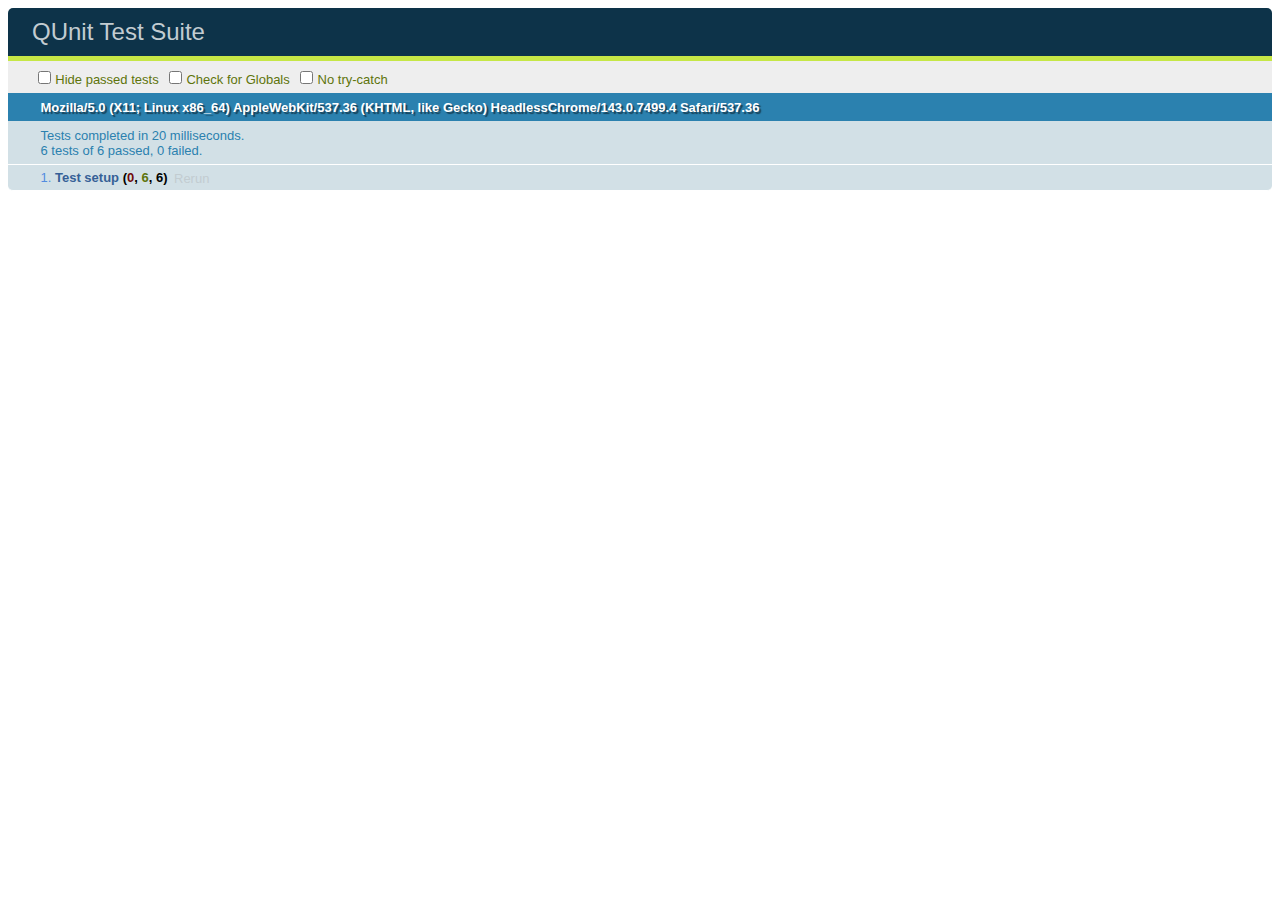
<file: js/tests/index.html>
<!DOCTYPE html>
<html>
<head>
	<meta charset="UTF-8" />
	<title>QUnit Test Suite</title>
	<link rel="stylesheet" href="qunit.css">
	<script src="../jquery-1.7.2.min.js"></script>
	<script src="../seeker.jquery.js"></script>
	<script src="qunit.js"></script>
	<script src="test.js"></script>
</head>
<body>
	<div id="qunit"></div>
	<div id="qunit-fixture"><input type="text" id="testSeeker" /></div>
</body>
</html>
</file>
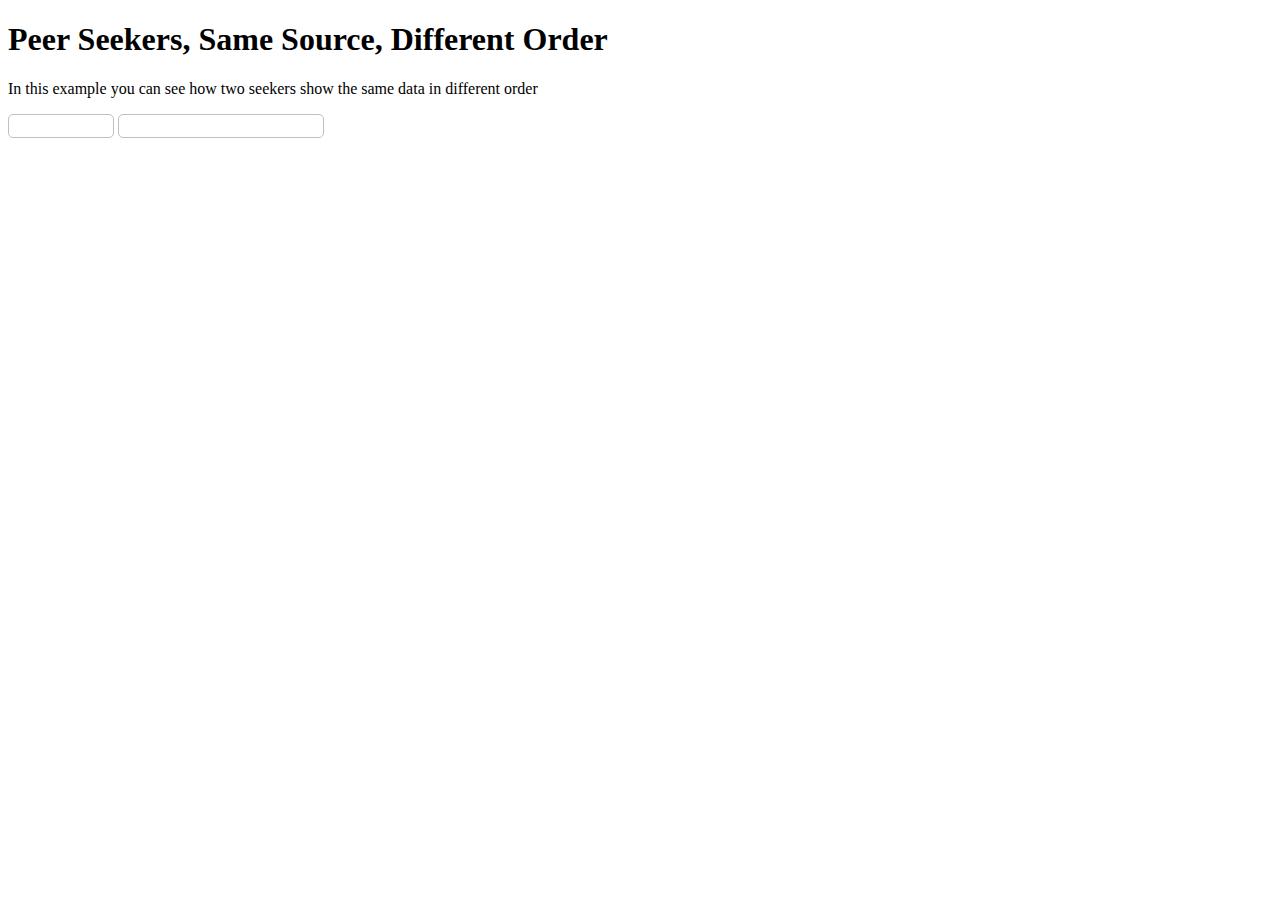
<file: examples/peer-seekers-col-widths.html>
<!DOCTYPE html>
<html>
<head>
	<title>Seeker</title>
	<script type="text/javascript" src="../js/jquery-1.7.2.min.js"></script>
	<script type="text/javascript" src="../js/seeker.jquery.js"></script>
	<link rel="stylesheet" type="text/css" href="../css/seeker.css">
	<!--[if lt IE 9]>
		<link rel="stylesheet" type="text/css" href="../css/seeker-ie.css" />
	<![endif]-->
	<script type="text/javascript">
		$(document).ready(function() {
			var source = [
				{ name: "Mike", age: "20" },
				{ name: "John", age: "22" },
				{ name: "Amy", age: "22" },
				{ name: "Dan", age: "21" },
				{ name: "Andy", age: "24" }
			];

			var ageSeeker = $('#seekerAge').seeker({
				'source': source,
				seekField: 'age',
				width: 100,
				columnsWidth: [100, 100] // 100px for Name, 100px for Age
			});

			var nameSeeker = $('#seekerName').seeker({
				'source': source,
				seekField: 'name',
				visibleFields: ['name', 'age'],
				columnsWidth: [200, 200] // 100px for Name, 100px for Age
			});

			ageSeeker.setPeerSeeker(nameSeeker);
			nameSeeker.setPeerSeeker(ageSeeker);
		});
	</script>
</head>
<body>
	<h1>Peer Seekers, Same Source, Different Order</h1>
	<p>In this example you can see how two seekers show the same data in different order</p>

	<input id="seekerAge" type="text" /> 
	<input id="seekerName" type="text" /> 
</body>
</html>
</file>
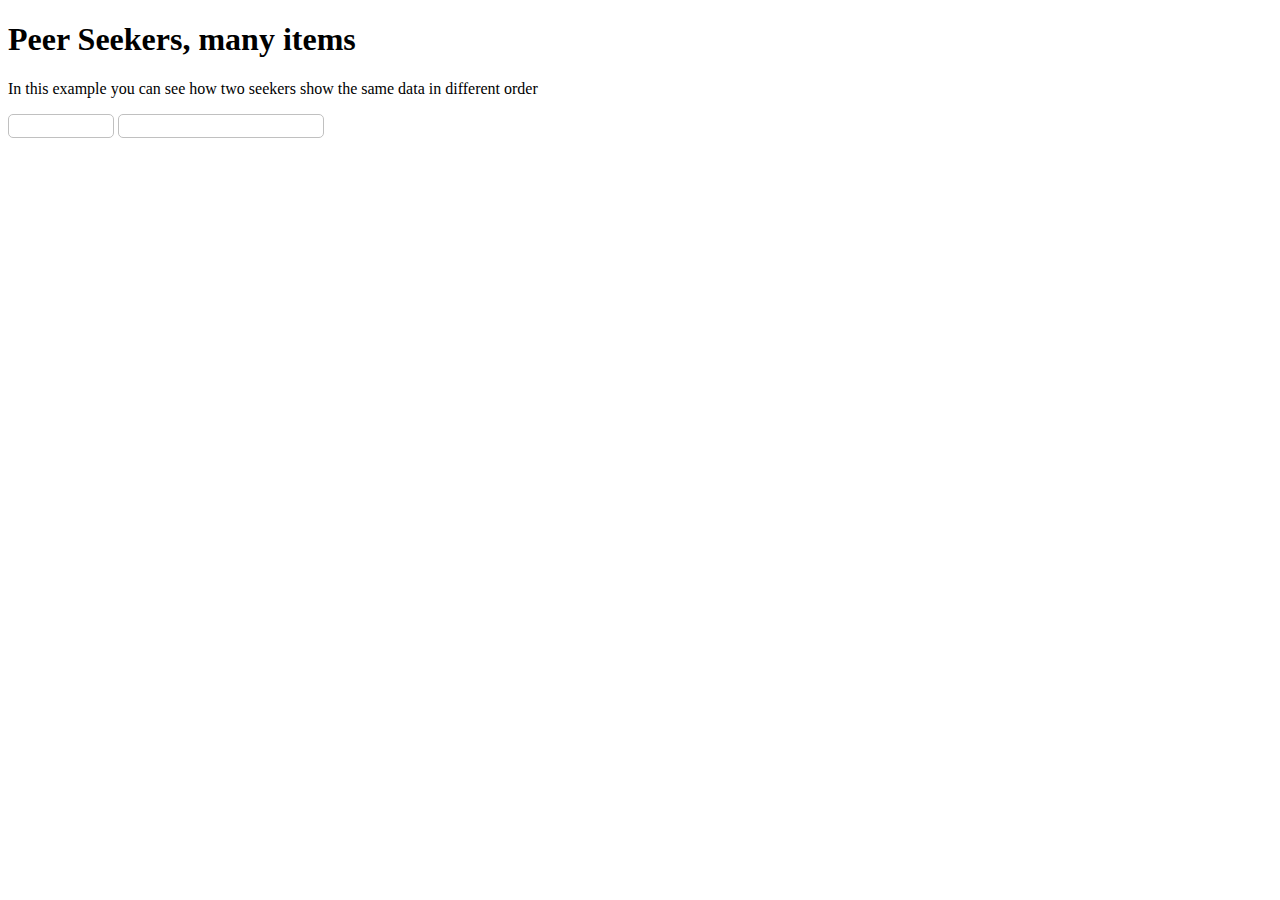
<file: examples/peer-seekers-many-items.html>
<!DOCTYPE html>
<html>
<head>
	<title>Seeker</title>
	<script type="text/javascript" src="../js/jquery-1.7.2.min.js"></script>
	<script type="text/javascript" src="../js/seeker.jquery.js"></script>
	<link rel="stylesheet" type="text/css" href="../css/seeker.css">
	<!--[if lt IE 9]>
		<link rel="stylesheet" type="text/css" href="../css/seeker-ie.css" />
	<![endif]-->
	<script type="text/javascript">
		function CreateRandomString() {
			var text = "",
		    possible = "ABCDEFGHIJKLMNOPQRSTUVWXYZ",
		    i;

		    for(i=0; i < 5; i++) {
		        text += possible.charAt(Math.floor(Math.random() * possible.length));
		    }

		    return text;
		}

		$(document).ready(function() {
			var source = [],
			i;

			for(i = 0; i < 100; i++) {
				source.push({
					'name': CreateRandomString(),
					'age': Math.floor(Math.random() * 100 + 18)
				});
			}

			var ageSeeker = $('#seekerAge').seeker({
				'source': source,
				seekField: 'age',
				width: 100,
				onSelected: function(index, item) {
					
				}
			});

			var nameSeeker = $('#seekerName').seeker({
				'source': source,
				seekField: 'name',
				onSelected: function() {

				}
			});

			ageSeeker.setPeerSeeker(nameSeeker);
			nameSeeker.setPeerSeeker(ageSeeker);
		});
	</script>
</head>
<body>
	<h1>Peer Seekers, many items</h1>
	<p>In this example you can see how two seekers show the same data in different order</p>

	<input id="seekerAge" type="text" /> 
	<input id="seekerName" type="text" /> 
</body>
</html>
</file>
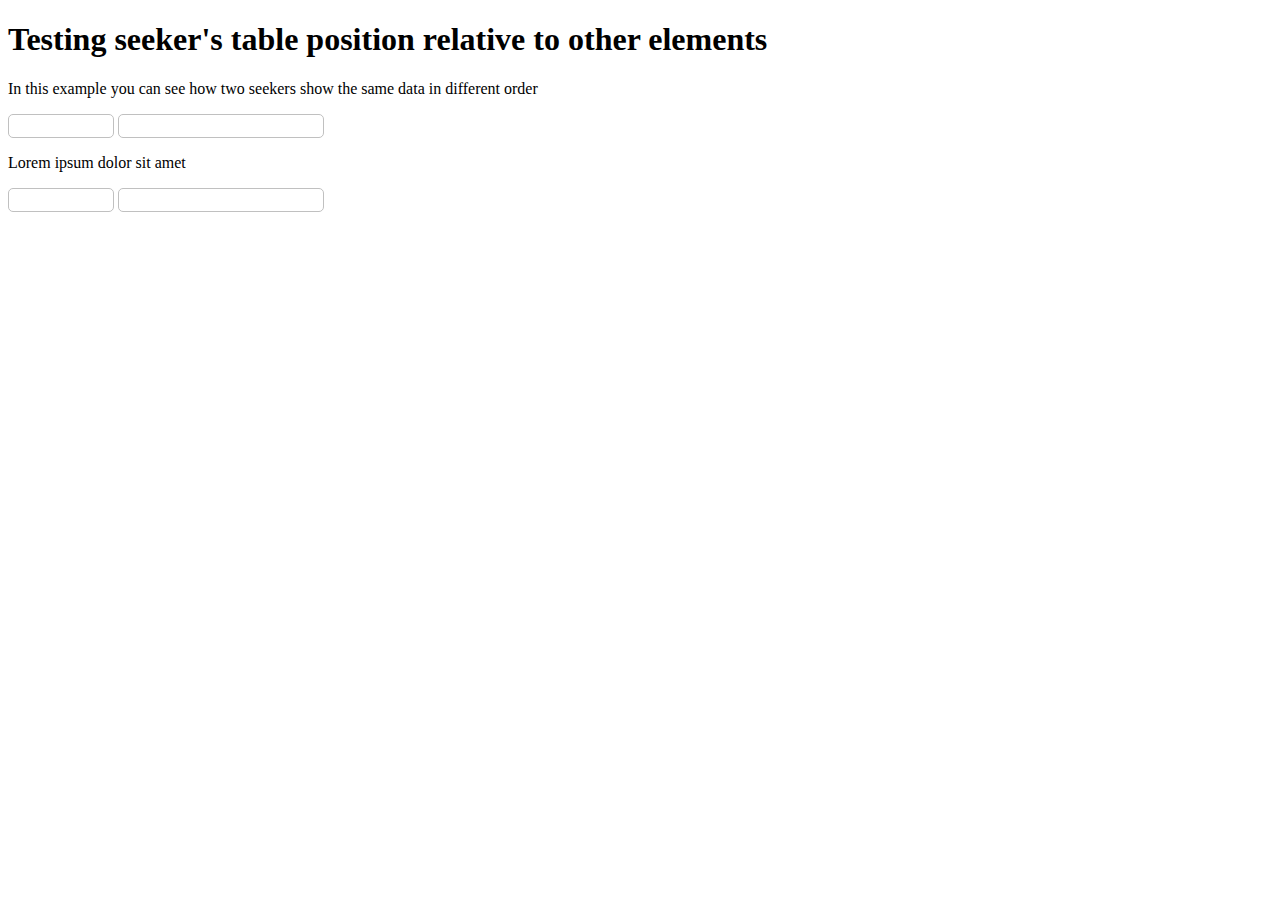
<file: examples/peer-seekers-relative.html>
<!DOCTYPE html>
<html>
<head>
	<title>Seeker</title>
	<script type="text/javascript" src="../js/jquery-1.7.2.min.js"></script>
	<script type="text/javascript" src="../js/seeker.jquery.js"></script>
	<link rel="stylesheet" type="text/css" href="../css/seeker.css">
	<!--[if lt IE 9]>
		<link rel="stylesheet" type="text/css" href="../css/seeker-ie.css" />
	<![endif]-->
	<script type="text/javascript">
		$(document).ready(function() {
			var source = [
				{ name: "Mike", age: "20" },
				{ name: "John", age: "22" },
				{ name: "Amy", age: "22" },
				{ name: "Dan", age: "21" },
				{ name: "Andy", age: "24" }
			];

			var ageSeeker = $('#seekerAge').seeker({
				'source': source,
				seekField: 'age',
				width: 100,
				onSelected: function(index, item) {
					
				}
			});

			var nameSeeker = $('#seekerName').seeker({
				'source': source,
				seekField: 'name',
				onSelected: function() {

				}
			});

			ageSeeker.setPeerSeeker(nameSeeker);
			nameSeeker.setPeerSeeker(ageSeeker);

			var ageSeeker2 = $('#seekerAge2').seeker({
				'source': source,
				seekField: 'age',
				width: 100,
				onSelected: function(index, item) {
					
				}
			});

			var nameSeeke2r = $('#seekerName2').seeker({
				'source': source,
				seekField: 'name',
				onSelected: function() {

				}
			});

			ageSeeke2r.setPeerSeeker(nameSeeker2);
			nameSeeker2.setPeerSeeker(ageSeeker2);
		});
	</script>
</head>
<body>
	<h1>Testing seeker's table position relative to other elements</h1>
	<p>In this example you can see how two seekers show the same data in different order</p>

	<input id="seekerAge" type="text" /> 
	<input id="seekerName" type="text" /> 

	<p>Lorem ipsum dolor sit amet</p>

	<input id="seekerAge2" type="text" /> 
	<input id="seekerName2" type="text" /> 
</body>
</html>
</file>
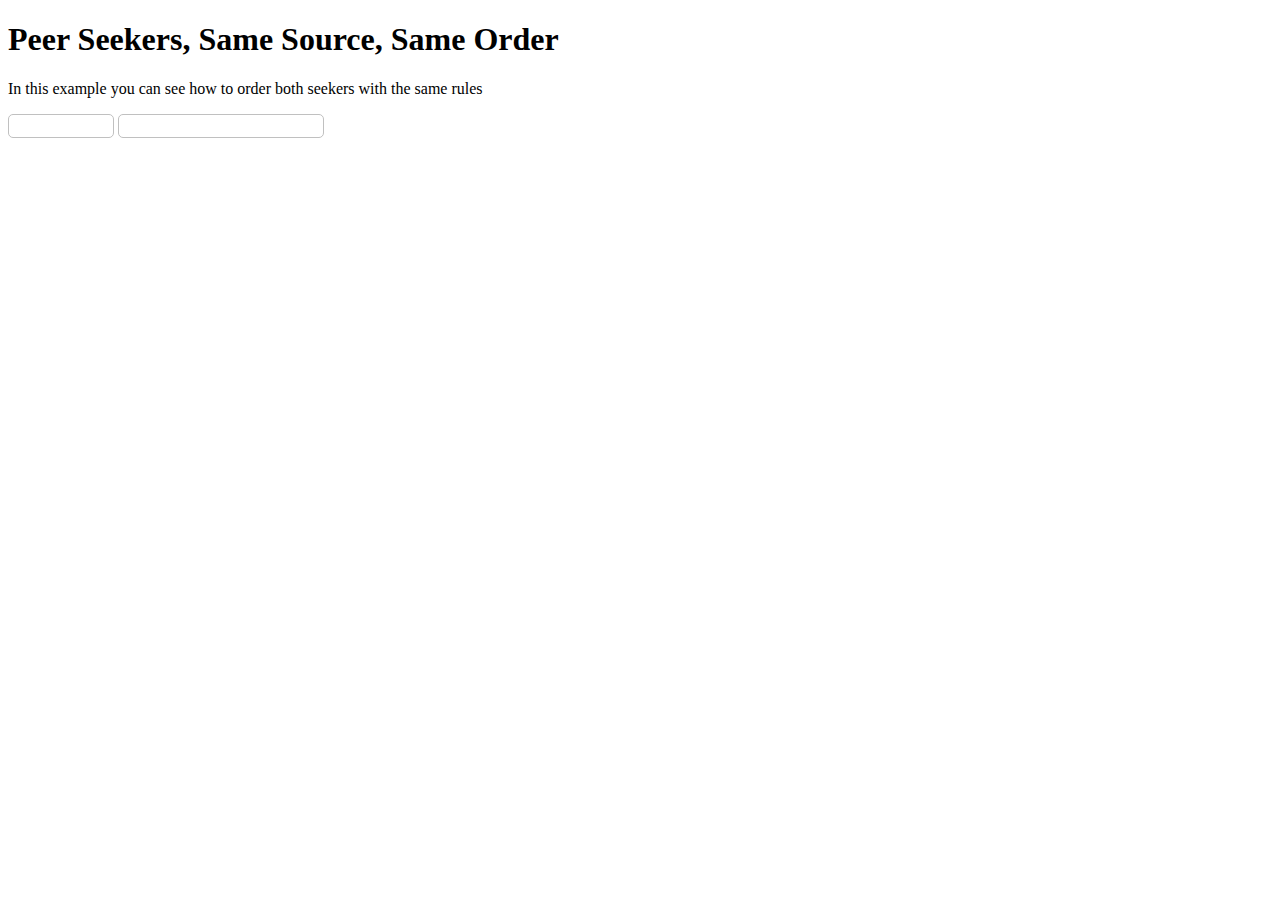
<file: examples/peer-seekers-same-order.html>
<!DOCTYPE html>
<html>
<head>
	<title>Seeker</title>
	<script type="text/javascript" src="../js/jquery-1.7.2.min.js"></script>
	<script type="text/javascript" src="../js/seeker.jquery.js"></script>
	<link rel="stylesheet" type="text/css" href="../css/seeker.css">
	<!--[if lt IE 9]>
		<link rel="stylesheet" type="text/css" href="../css/seeker-ie.css" />
	<![endif]-->
	<script type="text/javascript">
		$(document).ready(function() {
			var source = [
				{ name: "Mike", age: "20" },
				{ name: "John", age: "22" },
				{ name: "Amy", age: "22" },
				{ name: "Dan", age: "21" },
				{ name: "Andy", age: "24" }
			];

			var ageSeeker = $('#seekerAge').seeker({
				'source': source,
				seekField: 'age',
				width: 100,
				orderBy: 'name',
				onSelected: function(index, item) {
					
				}
			});

			var nameSeeker = $('#seekerName').seeker({
				'source': source,
				seekField: 'name',
				onSelected: function() {

				}
			});

			ageSeeker.setPeerSeeker(nameSeeker);
			nameSeeker.setPeerSeeker(ageSeeker);
		});
	</script>
</head>
<body>
	<h1>Peer Seekers, Same Source, Same Order</h1>
	<p>In this example you can see how to order both seekers with the same rules</p>

	<input id="seekerAge" type="text" /> 
	<input id="seekerName" type="text" /> 
</body>
</html>
</file>
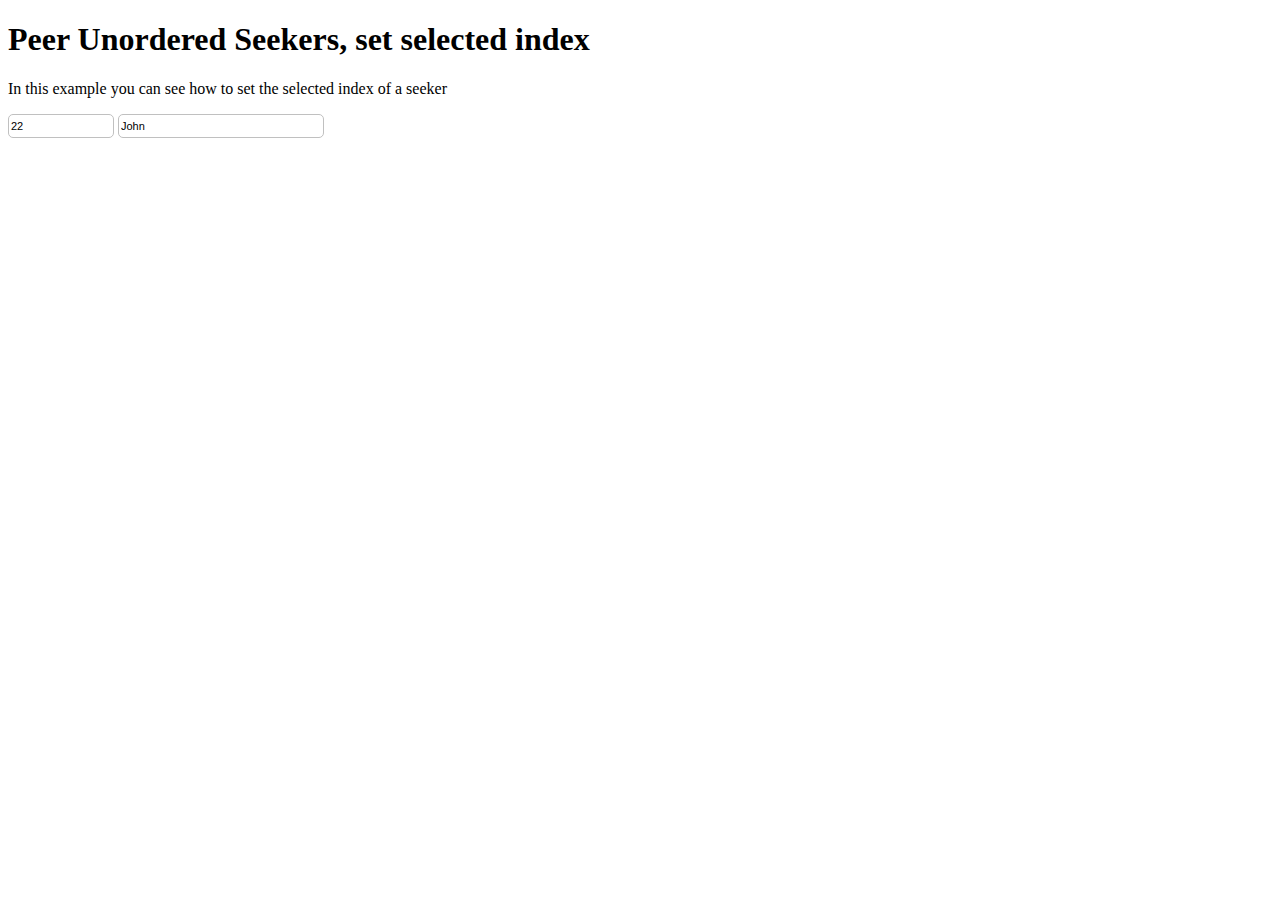
<file: examples/peer-seekers-set-selected-index.html>
<!DOCTYPE html>
<html>
<head>
	<title>Seeker</title>
	<script type="text/javascript" src="../js/jquery-1.7.2.min.js"></script>
	<script type="text/javascript" src="../js/seeker.jquery.js"></script>
	<link rel="stylesheet" type="text/css" href="../css/seeker.css">
	<!--[if lt IE 9]>
		<link rel="stylesheet" type="text/css" href="../css/seeker-ie.css" />
	<![endif]-->
	<script type="text/javascript">
		$(document).ready(function() {
			var source = [
				{ name: "Mike", age: "20" },
				{ name: "John", age: "22" },
				{ name: "Amy", age: "22" },
				{ name: "Dan", age: "21" },
				{ name: "Andy", age: "24" }
			];

			var ageSeeker = $('#seekerAge').seeker({
				'source': source,
				seekField: 'age',
				width: 100,
				onSelected: function(index, item) {
					
				}
			});

			var nameSeeker = $('#seekerName').seeker({
				'source': source,
				seekField: 'name',
				order: null,
				onSelected: function() {

				}
			});

			ageSeeker.setPeerSeeker(nameSeeker);
			nameSeeker.setPeerSeeker(ageSeeker);

			nameSeeker.setSelectedIndex(1); // Should select John
		});
	</script>
</head>
<body>
	<h1>Peer Unordered Seekers, set selected index</h1>
	<p>In this example you can see how to set the selected index of a seeker</p>

	<input id="seekerAge" type="text" /> 
	<input id="seekerName" type="text" /> 
</body>
</html>
</file>
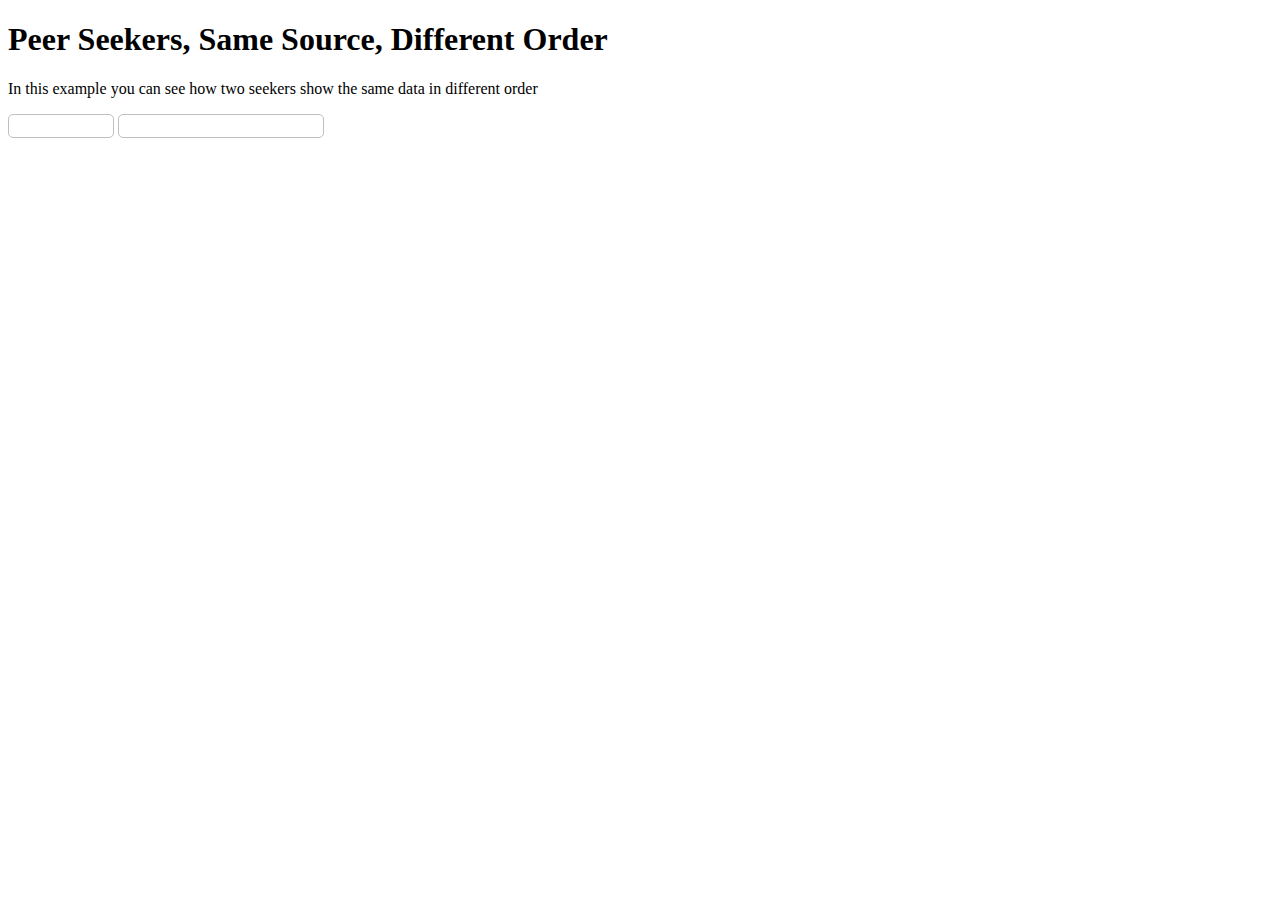
<file: examples/peer-seekers-simple.html>
<!DOCTYPE html>
<html>
<head>
	<title>Seeker</title>
	<script type="text/javascript" src="../js/jquery-1.7.2.min.js"></script>
	<script type="text/javascript" src="../js/seeker.jquery.js"></script>
	<link rel="stylesheet" type="text/css" href="../css/seeker.css">
	<!--[if lt IE 9]>
		<link rel="stylesheet" type="text/css" href="../css/seeker-ie.css" />
	<![endif]-->
	<script type="text/javascript">
		$(document).ready(function() {
			var source = [
				{ name: "Mike", age: "20" },
				{ name: "John", age: "22" },
				{ name: "Amy", age: "22" },
				{ name: "Dan", age: "21" },
				{ name: "Andy", age: "24" }
			];

			var ageSeeker = $('#seekerAge').seeker({
				'source': source,
				seekField: 'age',
				width: 100,
				onSelected: function(index, item) {
					
				}
			});

			var nameSeeker = $('#seekerName').seeker({
				'source': source,
				seekField: 'name',
				onSelected: function() {

				}
			});

			ageSeeker.setPeerSeeker(nameSeeker);
			nameSeeker.setPeerSeeker(ageSeeker);
		});
	</script>
</head>
<body>
	<h1>Peer Seekers, Same Source, Different Order</h1>
	<p>In this example you can see how two seekers show the same data in different order</p>

	<input id="seekerAge" type="text" /> 
	<input id="seekerName" type="text" /> 
</body>
</html>
</file>
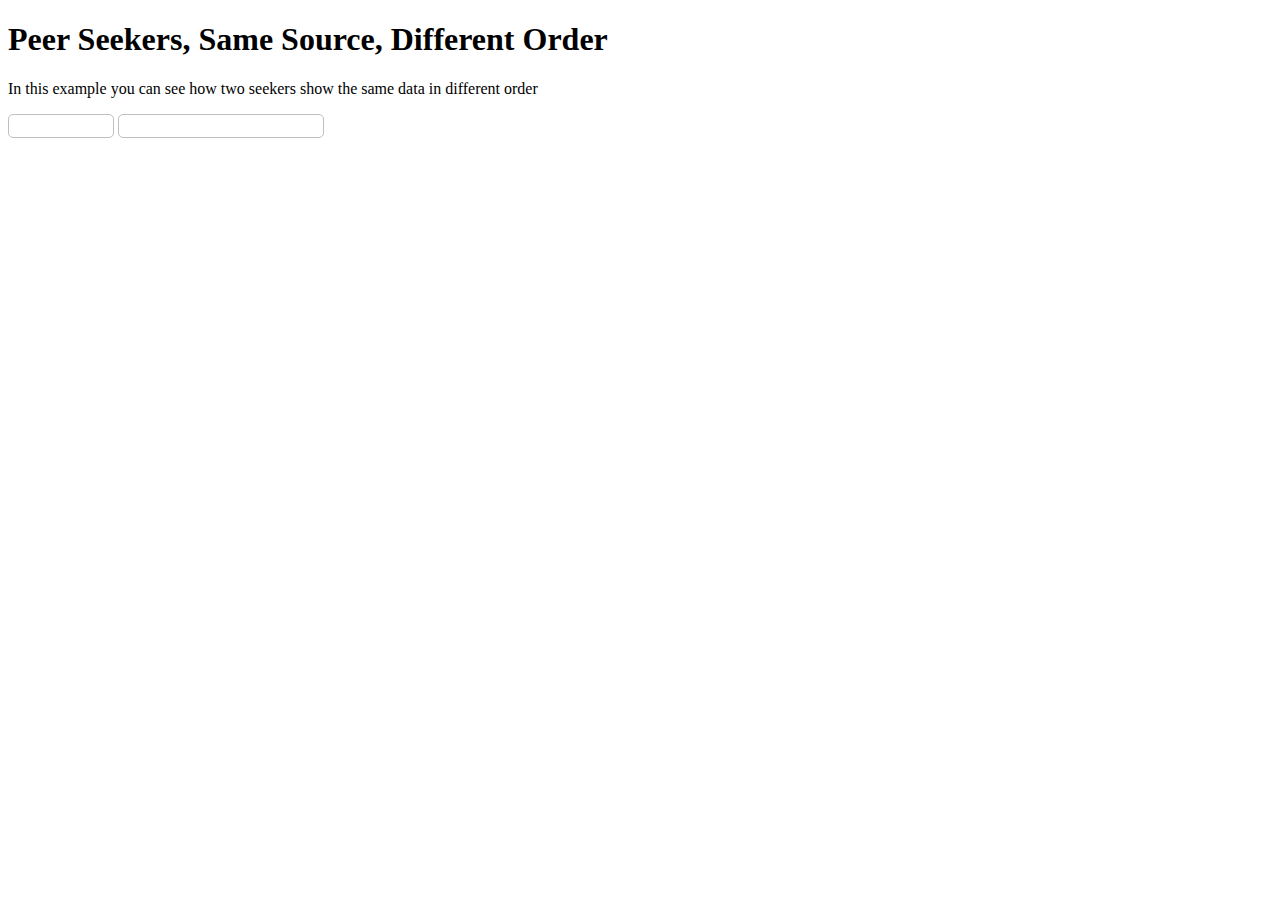
<file: examples/peer-seekers-truncate.html>
<!DOCTYPE html>
<html>
<head>
	<title>Seeker</title>
	<script type="text/javascript" src="../js/jquery-1.7.2.min.js"></script>
	<script type="text/javascript" src="../js/seeker.jquery.js"></script>
	<link rel="stylesheet" type="text/css" href="../css/seeker.css">
	<!--[if lt IE 9]>
		<link rel="stylesheet" type="text/css" href="../css/seeker-ie.css" />
	<![endif]-->
	<script type="text/javascript">
		$(document).ready(function() {
			var source = [
				{ name: "Mike Johnson", age: "20" },
				{ name: "John Mikenson", age: "22" },
				{ name: "Amy Danyson", age: "22" },
				{ name: "Dan Amyson", age: "21" },
				{ name: "Andy Andyson", age: "24" }
			];

			var ageSeeker = $('#seekerAge').seeker({
				'source': source,
				seekField: 'age',
				width: 100,
				maxFieldLength: 5
			});

			var nameSeeker = $('#seekerName').seeker({
				'source': source,
				seekField: 'name'
			});	

			ageSeeker.setPeerSeeker(nameSeeker);
			nameSeeker.setPeerSeeker(ageSeeker);
		});
	</script>
</head>
<body>
	<h1>Peer Seekers, Same Source, Different Order</h1>
	<p>In this example you can see how two seekers show the same data in different order</p>

	<input id="seekerAge" type="text" /> 
	<input id="seekerName" type="text" /> 
</body>
</html>
</file>
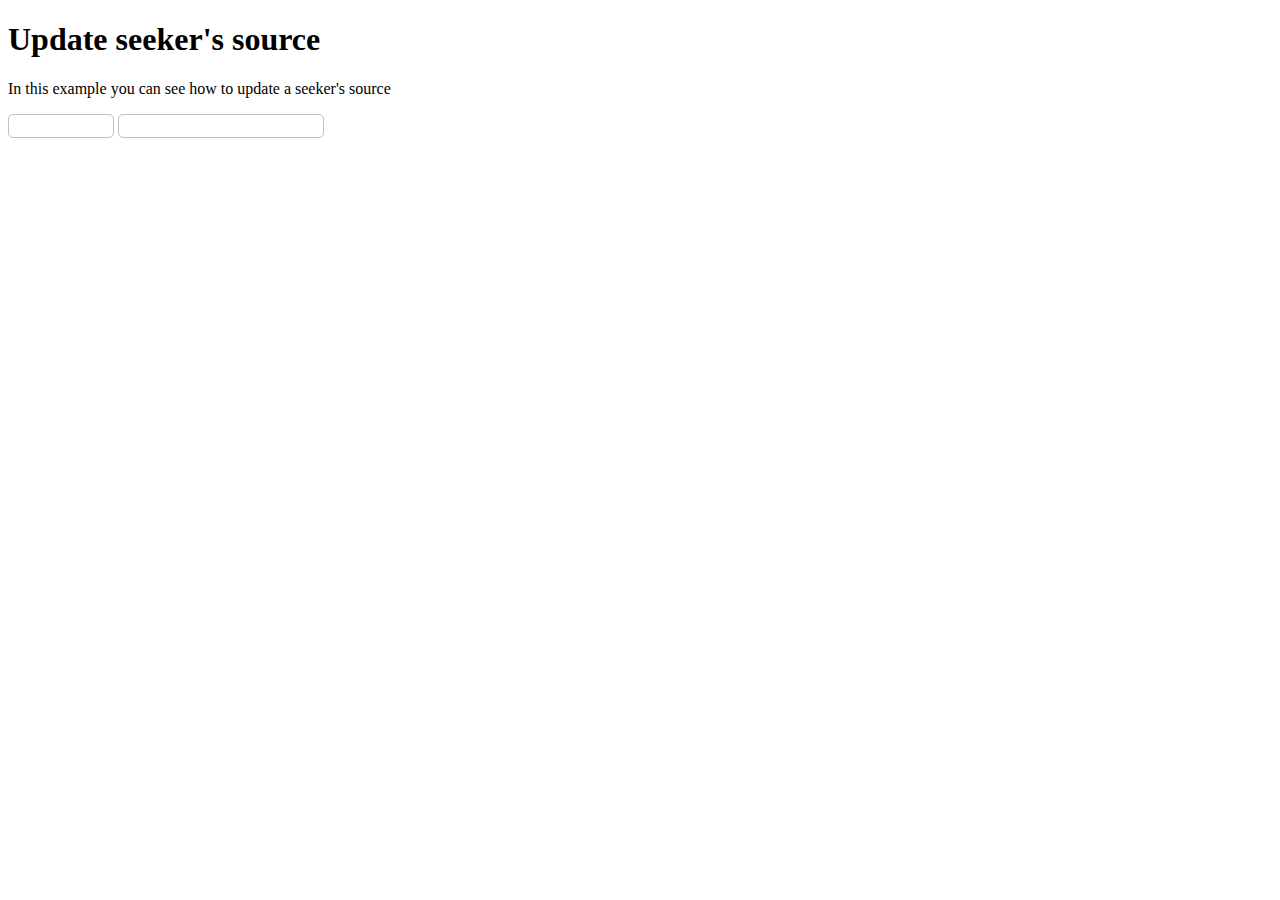
<file: examples/peer-seekers-update-source.html>
<!DOCTYPE html>
<html>
<head>
	<title>Seeker</title>
	<script type="text/javascript" src="../js/jquery-1.7.2.min.js"></script>
	<script type="text/javascript" src="../js/seeker.jquery.js"></script>
	<link rel="stylesheet" type="text/css" href="../css/seeker.css">
	<!--[if lt IE 9]>
		<link rel="stylesheet" type="text/css" href="../css/seeker-ie.css" />
	<![endif]-->
	<script type="text/javascript">
		$(document).ready(function() {
			var source = [
				{ name: "Mike Johnson", age: "20" },
				{ name: "John Mikenson", age: "22" },
				{ name: "Amy Danyson", age: "22" },
				{ name: "Dan Amyson", age: "21" },
				{ name: "Andy Andyson", age: "24" }
			];

			var source2 = [
				{ name: "Augusto", age: "20" },
				{ name: "Juan", age: "22" },
				{ name: "Pedro", age: "25" },
				{ name: "Luciano", age: "27" },
			];

			var ageSeeker = $('#seekerAge').seeker({
				'source': source,
				seekField: 'age',
				width: 100
			});

			var nameSeeker = $('#seekerName').seeker({
				'source': source,
				seekField: 'name'
			});	

			ageSeeker.setPeerSeeker(nameSeeker);
			nameSeeker.setPeerSeeker(ageSeeker);

			function updateSource() {
				nameSeeker.setSource(source2);
				ageSeeker.setSource(source2);
			}

			// Update the source
			setTimeout(updateSource, 3000);
		});
	</script>
</head>
<body>
	<h1>Update seeker's source</h1>
	<p>In this example you can see how to update a seeker's source</p>

	<input id="seekerAge" type="text" /> 
	<input id="seekerName" type="text" /> 
</body>
</html>
</file>
<file: css/seeker.css>
div.seeker-container {
	display: inline-block;
	vertical-align: top;
	/* IE 7 HACK */
	zoom: 1;
	*display: inline;
}

table.seeker-outter {
	display: none;
	background-color: #f1f1f1;
	border: 1px solid silver;
	border-top: 0px solid white;
	border-radius: 0px 0px 5px 5px;
	padding: 5px;
	font-family: Arial;
	font-size: 11px;
	margin-left: 5px;
	min-width: 180px;
}

table.seeker-outter td {
	height: 13px;
}

div.seeker-table-container {
	max-height: 150px;
	overflow-y: auto;
	overflow-x: hidden;
	margin-right: 10px;
	position: absolute;
	left: 0px;
	top: 24px;
	z-index: 1000;
}

table.seeker-outter tr:hover {
	background-color: #e1e1e1;
	cursor: pointer;
}

table.seeker-outter tr.seeker-selected {
	background-color: #d1d1d1;
}

div.seeker-container {
	position: relative;
}

input[type=button].seeker-button {
	position: absolute;
	right: 0px;
	width: 20px;
	background-image: url('seeker-icon.png');
	background-repeat: no-repeat;
	background-position: center;
	cursor: pointer;
	display: none;
	border: 1px solid silver;
	padding: 2px;
	height: 24px;
	border-radius: 0px 5px 5px 0px;
}

input[type=button].seeker-button:hover {
	background-color: #E1E1E1;
}

input[type=text].seeker-text {
	border: 1px solid silver;
	padding: 2px;
	height: 18px;
	font-family: Arial;
	font-size: 11px;
	border-radius: 5px;
	width: 200px;
}

.seeker-table-container::-webkit-scrollbar{
	width: 7px;
	height: 10px;
	border-left: solid 1 #000;
}

.seeker-table-container::-webkit-scrollbar-button:start:decrement{
	display:block;
	height:5px;
}

.seeker-table-container::-webkit-scrollbar-button:end:increment{
	display:block;
	height:5px;
}

.seeker-table-container::-webkit-scrollbar-button:vertical:increment{
	background-color:transparent;
}

.seeker-table-container::-webkit-scrollbar-track:enabled{
	background-color:rgba(113,112,107,0.1);
	-webkit-border-radius:5px;
}

.seeker-table-container::-webkit-scrollbar-thumb:vertical{
	height:50px;
	background-color:rgba(0,0,0,.2);
	-webkit-border-radius:5px;
}

.seeker-table-container::-webkit-scrollbar-thumb:horizontal{
	width:50px;
	background-color:rgba(0,0,0,.2);
	-webkit-border-radius:5px;
}
</file>
<file: css/seeker-ie.css>
input[type=button].seeker-button{margin-top: 1px;}
</file>
<file: js/tests/qunit.css>
/**
 * QUnit v1.10.0pre - A JavaScript Unit Testing Framework
 *
 * http://docs.jquery.com/QUnit
 *
 * Copyright 2012 jQuery Foundation and other contributors
 * Dual licensed under the MIT or GPL Version 2 licenses.
 * http://jquery.org/license
 */

/** Font Family and Sizes */

#qunit-tests, #qunit-header, #qunit-banner, #qunit-testrunner-toolbar, #qunit-userAgent, #qunit-testresult {
	font-family: "Helvetica Neue Light", "HelveticaNeue-Light", "Helvetica Neue", Calibri, Helvetica, Arial, sans-serif;
}

#qunit-testrunner-toolbar, #qunit-userAgent, #qunit-testresult, #qunit-tests li { font-size: small; }
#qunit-tests { font-size: smaller; }


/** Resets */

#qunit-tests, #qunit-tests ol, #qunit-header, #qunit-banner, #qunit-userAgent, #qunit-testresult {
	margin: 0;
	padding: 0;
}


/** Header */

#qunit-header {
	padding: 0.5em 0 0.5em 1em;

	color: #8699a4;
	background-color: #0d3349;

	font-size: 1.5em;
	line-height: 1em;
	font-weight: normal;

	border-radius: 5px 5px 0 0;
	-moz-border-radius: 5px 5px 0 0;
	-webkit-border-top-right-radius: 5px;
	-webkit-border-top-left-radius: 5px;
}

#qunit-header a {
	text-decoration: none;
	color: #c2ccd1;
}

#qunit-header a:hover,
#qunit-header a:focus {
	color: #fff;
}

#qunit-testrunner-toolbar label {
	display: inline-block;
	padding: 0 .5em 0 .1em;
}

#qunit-banner {
	height: 5px;
}

#qunit-testrunner-toolbar {
	padding: 0.5em 0 0.5em 2em;
	color: #5E740B;
	background-color: #eee;
}

#qunit-userAgent {
	padding: 0.5em 0 0.5em 2.5em;
	background-color: #2b81af;
	color: #fff;
	text-shadow: rgba(0, 0, 0, 0.5) 2px 2px 1px;
}


/** Tests: Pass/Fail */

#qunit-tests {
	list-style-position: inside;
}

#qunit-tests li {
	padding: 0.4em 0.5em 0.4em 2.5em;
	border-bottom: 1px solid #fff;
	list-style-position: inside;
}

#qunit-tests.hidepass li.pass, #qunit-tests.hidepass li.running  {
	display: none;
}

#qunit-tests li strong {
	cursor: pointer;
}

#qunit-tests li a {
	padding: 0.5em;
	color: #c2ccd1;
	text-decoration: none;
}
#qunit-tests li a:hover,
#qunit-tests li a:focus {
	color: #000;
}

#qunit-tests ol {
	margin-top: 0.5em;
	padding: 0.5em;

	background-color: #fff;

	border-radius: 5px;
	-moz-border-radius: 5px;
	-webkit-border-radius: 5px;
}

#qunit-tests table {
	border-collapse: collapse;
	margin-top: .2em;
}

#qunit-tests th {
	text-align: right;
	vertical-align: top;
	padding: 0 .5em 0 0;
}

#qunit-tests td {
	vertical-align: top;
}

#qunit-tests pre {
	margin: 0;
	white-space: pre-wrap;
	word-wrap: break-word;
}

#qunit-tests del {
	background-color: #e0f2be;
	color: #374e0c;
	text-decoration: none;
}

#qunit-tests ins {
	background-color: #ffcaca;
	color: #500;
	text-decoration: none;
}

/*** Test Counts */

#qunit-tests b.counts                       { color: black; }
#qunit-tests b.passed                       { color: #5E740B; }
#qunit-tests b.failed                       { color: #710909; }

#qunit-tests li li {
	padding: 5px;
	background-color: #fff;
	border-bottom: none;
	list-style-position: inside;
}

/*** Passing Styles */

#qunit-tests li li.pass {
	color: #3c510c;
	background-color: #fff;
	border-left: 10px solid #C6E746;
}

#qunit-tests .pass                          { color: #528CE0; background-color: #D2E0E6; }
#qunit-tests .pass .test-name               { color: #366097; }

#qunit-tests .pass .test-actual,
#qunit-tests .pass .test-expected           { color: #999999; }

#qunit-banner.qunit-pass                    { background-color: #C6E746; }

/*** Failing Styles */

#qunit-tests li li.fail {
	color: #710909;
	background-color: #fff;
	border-left: 10px solid #EE5757;
	white-space: pre;
}

#qunit-tests > li:last-child {
	border-radius: 0 0 5px 5px;
	-moz-border-radius: 0 0 5px 5px;
	-webkit-border-bottom-right-radius: 5px;
	-webkit-border-bottom-left-radius: 5px;
}

#qunit-tests .fail                          { color: #000000; background-color: #EE5757; }
#qunit-tests .fail .test-name,
#qunit-tests .fail .module-name             { color: #000000; }

#qunit-tests .fail .test-actual             { color: #EE5757; }
#qunit-tests .fail .test-expected           { color: green;   }

#qunit-banner.qunit-fail                    { background-color: #EE5757; }


/** Result */

#qunit-testresult {
	padding: 0.5em 0.5em 0.5em 2.5em;

	color: #2b81af;
	background-color: #D2E0E6;

	border-bottom: 1px solid white;
}
#qunit-testresult .module-name {
	font-weight: bold;
}

/** Fixture */

#qunit-fixture {
	position: absolute;
	top: -10000px;
	left: -10000px;
	width: 1000px;
	height: 1000px;
}
</file>
